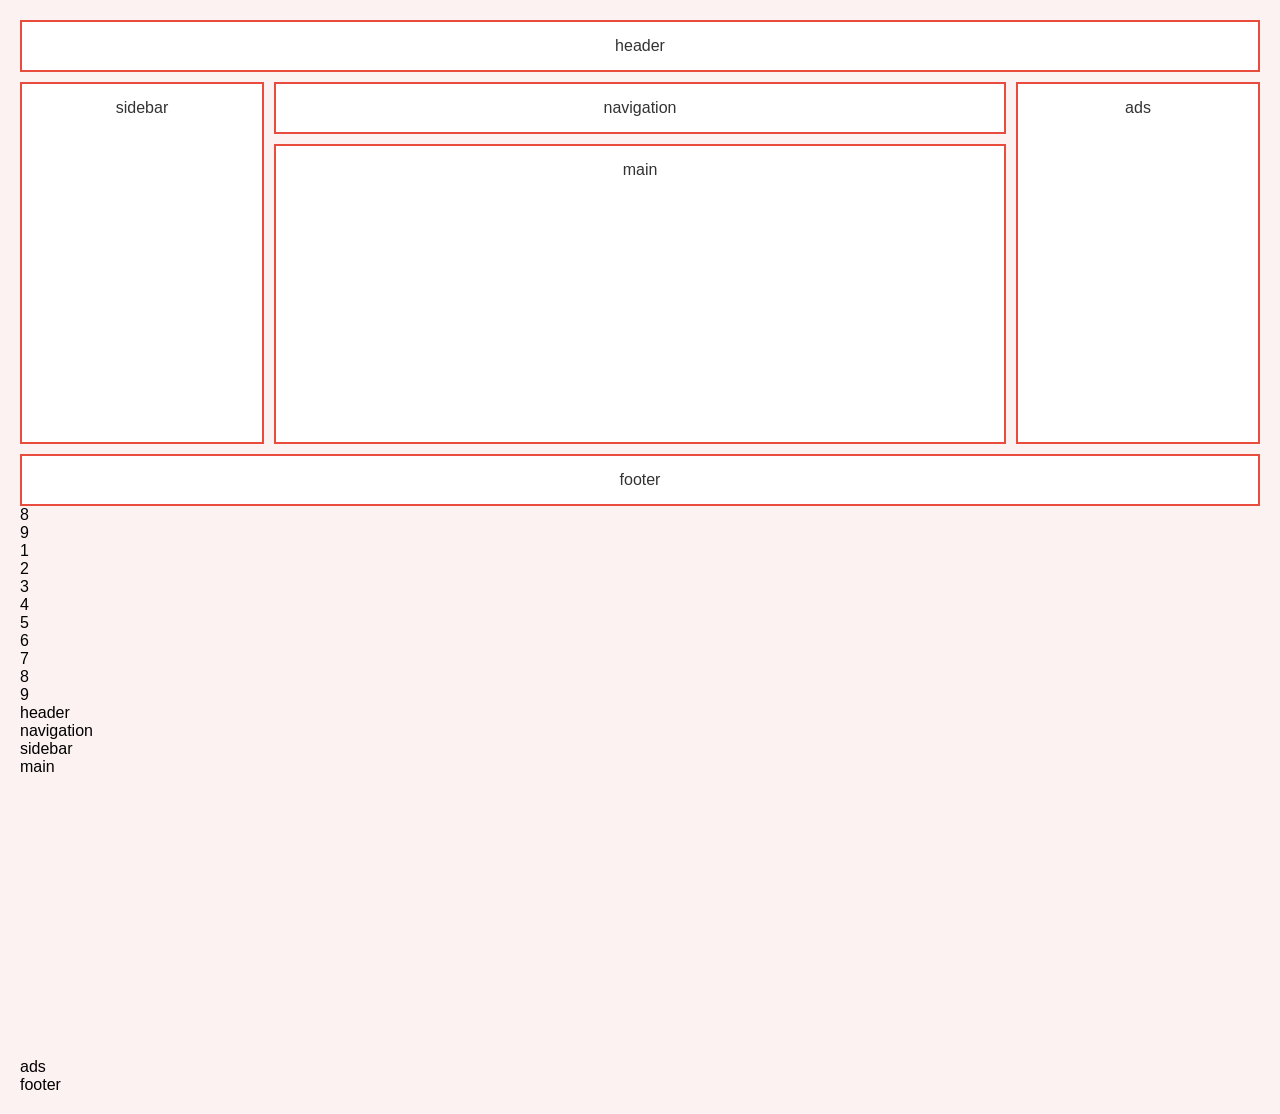
<file: index.html>
<!DOCTYPE html>
<html lang="en">
<head>
    <meta charset="UTF-8">
    <meta name="viewport" content="width=device-width, initial-scale=1.0">
    <title>Responsive Grid Layout</title>
    <style>
        /* Basic Reset & Styling */
        * {
            box-sizing: border-box;
            margin: 0;
            padding: 0;
        }

        body {
            font-family: Arial, sans-serif;
            padding: 20px;
            background-color: #fdf2f2;
        }

        /* Container Setup */
        .container {
            display: grid;
            gap: 10px;
            text-align: center;
        }

        /* Common Box Styling */
        .container > div {
            border: 2px solid #e74c3c;
            padding: 15px;
            background: white;
            color: #333;
        }

        /* 1. MOBILE LAYOUT (Default) */
        .container {
            grid-template-areas: 
                "header"
                "nav"
                "main"
                "sidebar"
                "ads"
                "footer";
        }

        /* 2. TABLET LAYOUT */
        @media (min-width: 600px) and (max-width: 1023px) {
            .container {
                grid-template-columns: 1fr 3fr; /* Sidebar is thinner than main */
                grid-template-areas: 
                    "header header"
                    "nav nav"
                    "sidebar main"
                    "ads footer";
            }
        }

        /* 3. DESKTOP LAYOUT */
        @media (min-width: 1024px) {
            .container {
                grid-template-columns: 1fr 3fr 1fr;
                grid-template-areas: 
                    "header header header"
                    "sidebar nav ads"
                    "sidebar main ads"
                    "footer footer footer";
            }
            
            /* Main is taller in the desktop mockup */
            .main { min-height: 300px; }
        }

        /* Assigning Grid Areas */
        .header  { grid-area: header; }
        .nav     { grid-area: nav; }
        .sidebar { grid-area: sidebar; }
        .main    { grid-area: main; }
        .ads     { grid-area: ads; }
        .footer  { grid-area: footer; }

    </style>
</head>
<body>

    <div class="container">
        <div class="header">header</div>
        <div class="nav">navigation</div>
        <div class="sidebar">sidebar</div>
        <div class="main">main</div>
        <div class="ads">ads</div>
        <div class="footer">footer</div>
    </div>

</body>
</html>
    <div class="box">8</div>
    <div class="box">9</div>
  </div>

  <div class="grid grid-2">
    <div class="box wide">1</div>
    <div class="box">2</div>
    <div class="box">3</div>
    <div class="box">4</div>
    <div class="box">5</div>
    <div class="box">6</div>
    <div class="box">7</div>
    <div class="box">8</div>
    <div class="box">9</div>
  </div>
</section>

<!-- RESPONSIVE LAYOUT SECTION -->
<section class="layout">
  <div class="header">header</div>
  <div class="nav">navigation</div>
  <div class="sidebar">sidebar</div>
  <div class="main">main</div>
  <div class="ads">ads</div>
  <div class="footer">footer</div>
</section>

</body>
</html>
</file>
